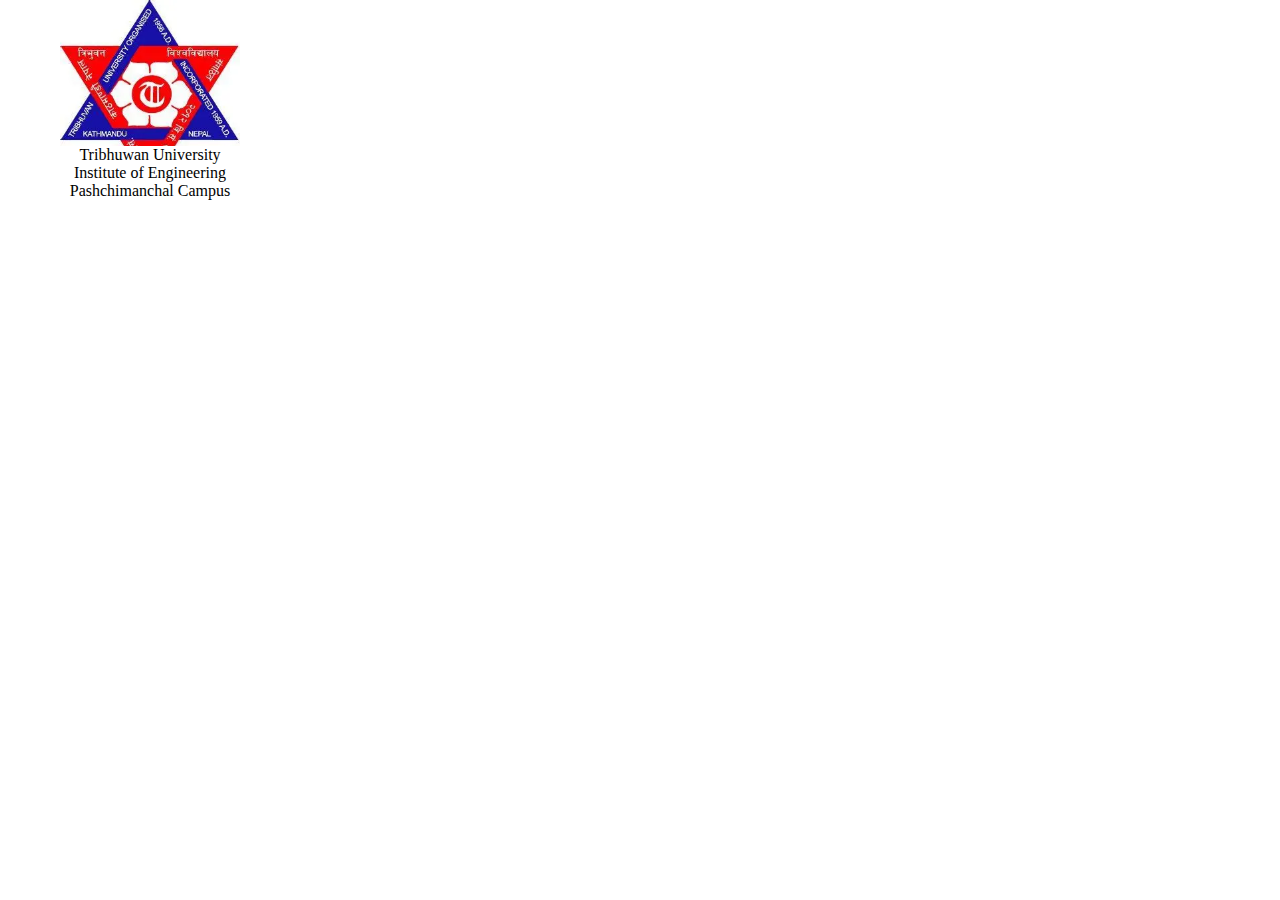
<file: arcgis-touristattraction.html>
<!DOCTYPE html>
<html lang="en">
<head>
    <meta charset="UTF-8">
    <meta name="viewport" content="width=device-width, initial-scale=1.0">
    <title>Tourist Attractions</title>
    <link rel="stylesheet" href="touriststyle.css">
</head>
<body>
    <div class="logo-container">
        <div class="image"></div>
        <div>Tribhuwan University</div>
        <div>Institute of Engineering</div>
        <div>Pashchimanchal Campus</div>
    </div>
    
</body>
</html>
</file>
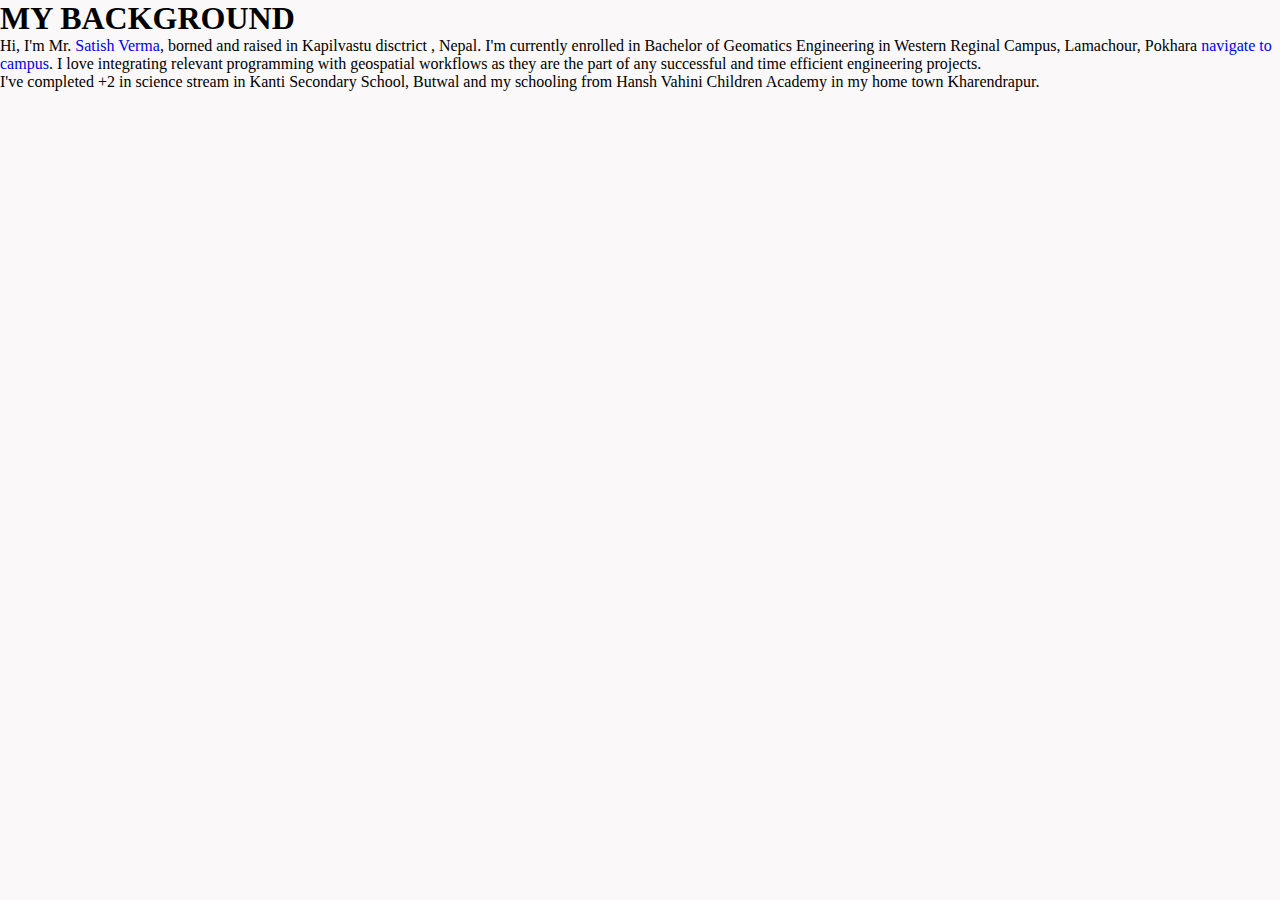
<file: Background.html>
<!DOCTYPE html>
<html lang="en">
<head>
    <meta charset="UTF-8">
    <meta name="viewport" content="width=device-width, initial-scale=1.0">
    <title>Background</title>
    <link rel="stylesheet" href="style.css">
</head>
<body>
    <h1>MY BACKGROUND</h1>
    <main>
        <section class="head1">
            Hi, I'm Mr. <a href="https://www.facebook.com/satish.verma.875750">Satish Verma</a>, borned and raised in Kapilvastu disctrict , Nepal. I'm currently enrolled in Bachelor of Geomatics Engineering in Western Reginal Campus, Lamachour, Pokhara <a href="https://ioepas.edu.np/">navigate to campus</a>. I love integrating relevant programming with geospatial workflows as they are the part of any successful and time efficient engineering projects.
        </section>
        <section class="head2">
            I've completed +2 in science stream in Kanti Secondary School, Butwal and my schooling from Hansh Vahini Children Academy in my home town Kharendrapur. 
        </section>
    </main>
</body>

</html>
</file>
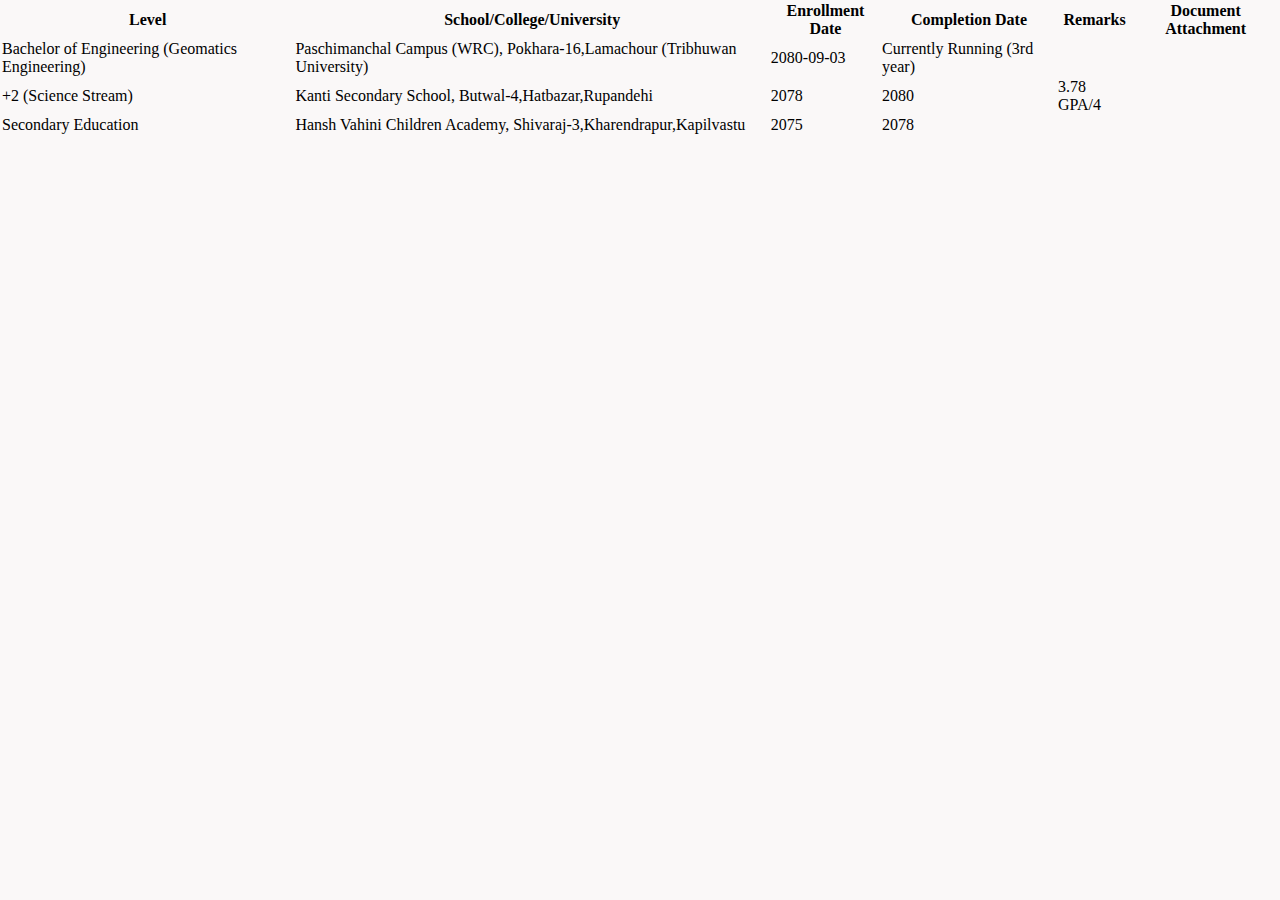
<file: education.html>
<!DOCTYPE html>
<html lang="en">
<head>
    <meta charset="UTF-8">
    <meta name="viewport" content="width=device-width, initial-scale=1.0">
    <title>Education Details</title>
    <link rel="stylesheet" href="style.css">
</head>
<body>
    <table>
        <tr>
        <th>Level</th>
        <th>School/College/University</th>
        <th>Enrollment Date</th>
        <th>Completion Date</th>
        <th>Remarks</th>
        <th>Document Attachment</th> <!--Bachelor certificate here-->
        </tr>

        <tr>
            <td>Bachelor of Engineering (Geomatics Engineering)</td>
            <td>Paschimanchal Campus (WRC), Pokhara-16,Lamachour (Tribhuwan University)</td>
            <td>2080-09-03</td>
            <td>Currently Running (3rd year)</td>
            <td></td>
            <td></td>
        </tr>

        <tr>
            <td>+2 (Science Stream)</td>
            <td>Kanti Secondary School, Butwal-4,Hatbazar,Rupandehi</td>
            <td>2078</td>
            <td>2080</td>
            <td>3.78 GPA/4</td>
            <td></td> <!--+2 certificate link here-->
        </tr>

        <tr>
            <td>Secondary Education</td>
            <td>Hansh Vahini Children Academy, Shivaraj-3,Kharendrapur,Kapilvastu</td>
            <td>2075</td>
            <td>2078</td>
            <td></td>
            <td></td>
        </tr>
    </table>
</body>
</html>
</file>
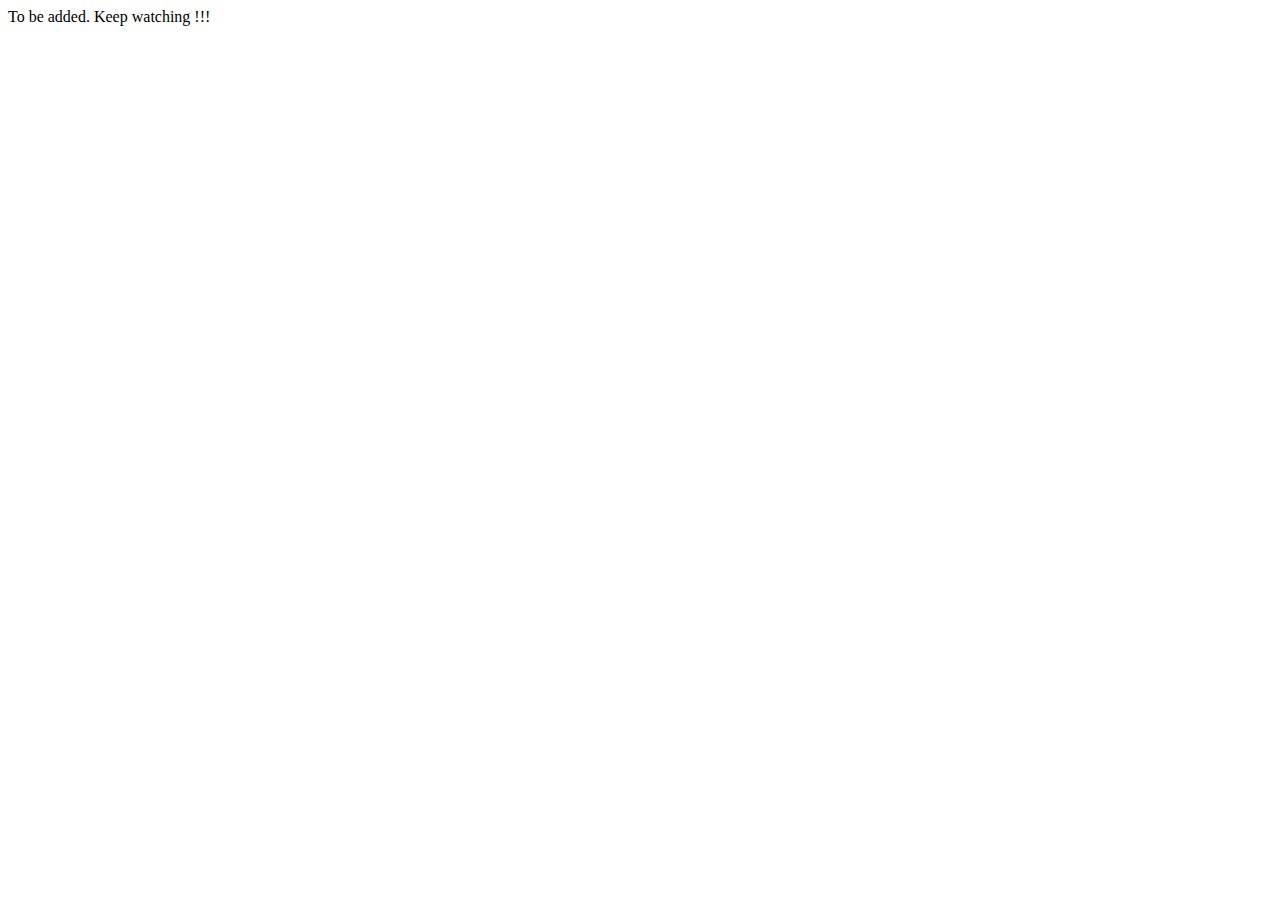
<file: Experiences.html>
<!DOCTYPE html>
<html lang="en">
<head>
    <meta charset="UTF-8">
    <meta name="viewport" content="width=device-width, initial-scale=1.0">
    <title>Experience</title>
    <link rel="experience" href="style.css">
</head>
<body>
    To be added. Keep watching !!!
</body>

</html>
</file>
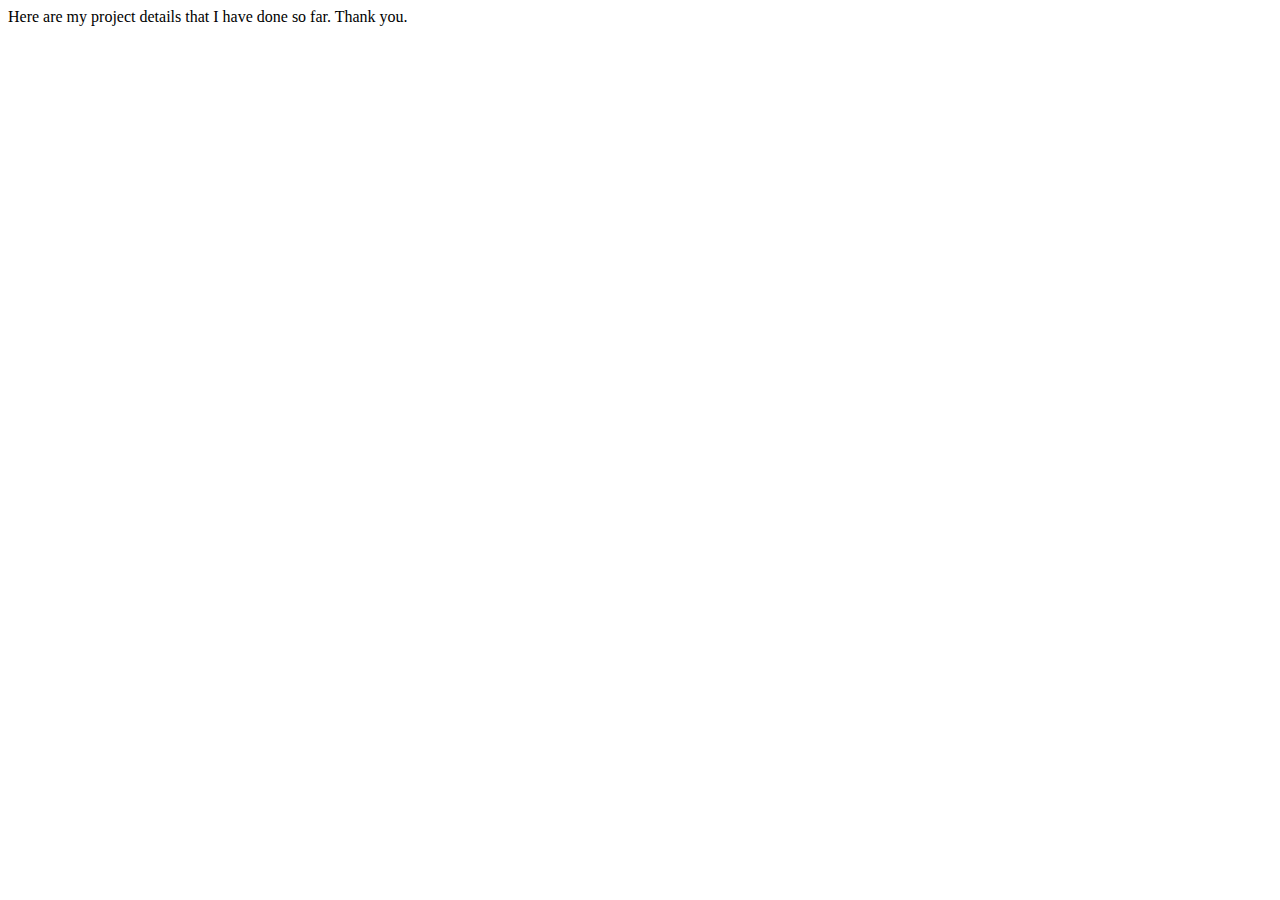
<file: projects.html>
<!DOCTYPE html>
<html lang="en">
<head>
    <meta charset="UTF-8">
    <meta name="viewport" content="width=device-width, initial-scale=1.0">
    <title>Projects</title>
    <link rel="projects" href="projects.html">

</head>
<body>
    Here are my project details that I have done so far. Thank you.
</body>
</html>
</file>
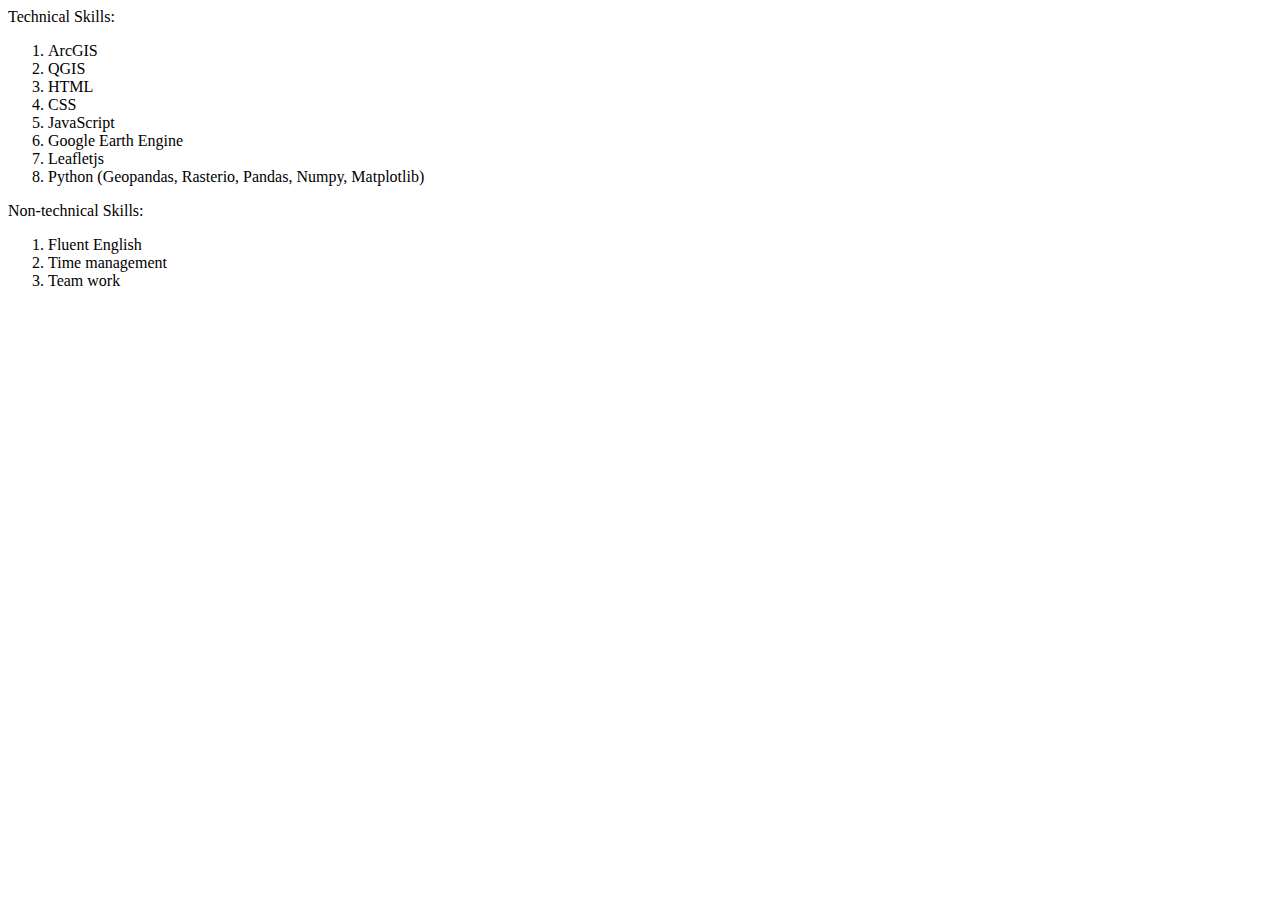
<file: Skills & Education.html>
<!DOCTYPE html>
<html lang="en">
<head>
    <meta charset="UTF-8">
    <meta name="viewport" content="width=device-width, initial-scale=1.0">
    <title>skills</title>
    <link rel="skills" href="style.css">
</head>
<body>
    <main>
        <section>Technical Skills:
            <br>
            <ol>
                <li>ArcGIS</li>
                <li>QGIS</li>
                <li>HTML</li>
                <li>CSS</li>
                <li>JavaScript</li>
                <li>Google Earth Engine</li>
                <li>Leafletjs</li>
                <li>Python (Geopandas, Rasterio, Pandas, Numpy, Matplotlib)</li>              
            </ol>  
    
        </article>
        <article>Non-technical Skills:
            <br>
            <ol>
                <li>Fluent English</li>
                <li>Time management</li>
                <li>Team work</li>
            </ol>
        </article>   
        </section>
    </main>
</body>
</html>
</file>
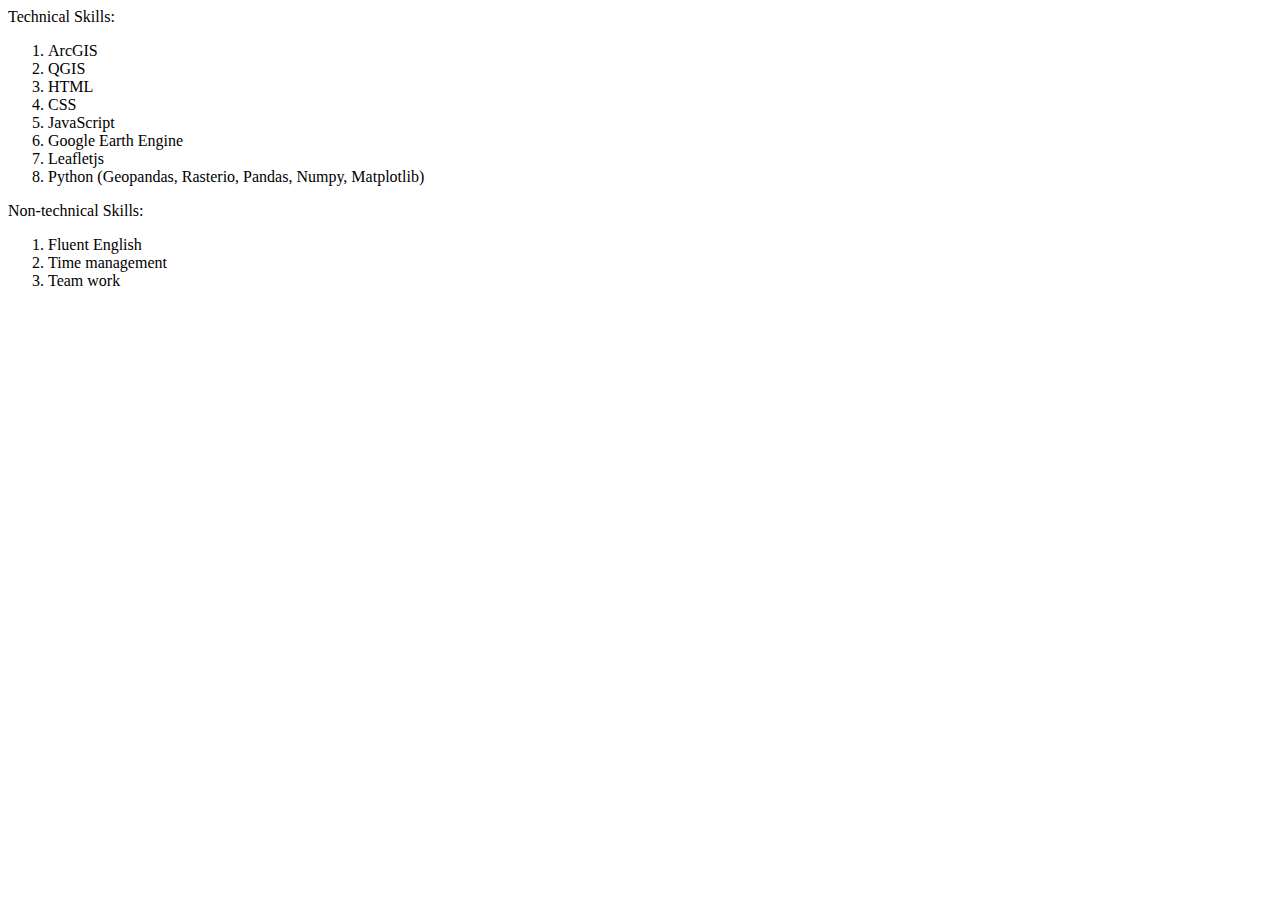
<file: SkillsEducation.html>
<!DOCTYPE html>
<html lang="en">
<head>
    <meta charset="UTF-8">
    <meta name="viewport" content="width=device-width, initial-scale=1.0">
    <title>skills</title>
    <link rel="skills" href="style.css">
</head>
<body>
    <main>
        <section>Technical Skills:
            <br>
            <ol>
                <li>ArcGIS</li>
                <li>QGIS</li>
                <li>HTML</li>
                <li>CSS</li>
                <li>JavaScript</li>
                <li>Google Earth Engine</li>
                <li>Leafletjs</li>
                <li>Python (Geopandas, Rasterio, Pandas, Numpy, Matplotlib)</li>              
            </ol>  
    
        </article>
        <article>Non-technical Skills:
            <br>
            <ol>
                <li>Fluent English</li>
                <li>Time management</li>
                <li>Team work</li>
            </ol>
        </article>   
        </section>
    </main>
</body>
</html>
</file>
<file: touriststyle.css>
*{
    padding:0;
    margin:0;
    box-sizing:border-box;
}
.logo-container{
    height:200px;
    width:300px;
    /* background-color:red; */
    display:flex;
    flex-direction:column;
    align-items:center;
}
.image{
    height:100%;
    width:60%;
    background-image:url("university-logo.webp");
    background-size:cover;

  

}
</file>
<file: style.css>
*{
    margin:0;
    padding:0;
    box-sizing:border-box;
}
body{
    background-color:rgba(238, 231, 231, 0.3)
}
.header{
    height:60px;
    width:100vw;
    background-color:rgb(222, 152, 60);
    display:flex;
    justify-content:space-evenly;
    align-items:center;  
    /* flex-wrap:wrap; */
    overflow-x:auto;
    scroll-snap-type:x mandatory;
    scroll-behavior:smooth;
}

.header span, .footer span{
    font-family:Cambria, Cochin, Georgia, Times, 'Times New Roman', serif;
    font-size:18px;
    margin:0px 5px 0px 5px;
    text-wrap:nowrap;
    scroll-snap-align:none;

}
.border{
    border:1px solid transparent;
}
.border:hover{
    border:1px solid white;
}

.header  a, footer a{
    text-decoration:none;
    color:black;
}
a{
    text-decoration:none;
}
/* boxes in content area*/
.content{
    height:500px;
    width:100vw;
    margin:20px 0px 10px 0px;
    display:flex;
    flex-direction:row;
    align-items:center;
    /* background-color:rgb(169, 215, 169); */
    /* justify-content:space-evenly; */
    overflow-x:auto;
    scroll-snap-type: x mandatory; /* Snap scrolling on the x-axis */
    scroll-behavior: smooth; 

}
.box a{
    position:relative;
    right:150px;
}

.box{
    width:500px;
    height:400px;
    margin-right:3px;
    margin-left:3px;
    background-color:rgba(244, 244, 230, 0.5);
    flex-shrink:0;
    scroll-snap-align: start;
    display:flex;
    flex-direction:column;
    align-items:center;
    justify-content:flex-start;
}

.content::-webkit-scrollbar{
    display:none;
    
}

.image{
    height:98%;
    width:98%;
    background-size:cover;
    background-position:center;

}

.box1 .image{
    background-image:url("LULC_Kapilvastu.jpg");
}

.box2 .image{
    background-image:url("NDVI.png");
}
.box3 .image{
    background-image:url("pix4d.png");
}
.box4 .image{
   background-image:url("qgismodelbuilder.png");
}
.box5 .image{
    background-image:url("touristattractions.jpg");
    background-size:99% 99%;
}
.box6 .image{
    background-color:rgb(30, 29, 94);
}
.box7 .image{
    background-color:rgb(140, 242, 67);
}
.box8 .image{
    background-color:rgb(209, 128, 14);
}

/* more styling */
.welcome{
    margin:45px 0px 0px 0px;
    width:95vw;
    height:80px;
    /* background-color:pink; */
    display:flex;
    align-items:center;
    justify-content:center;
    animation-name:animatetext;
    animation-duration:0.50s;
    animation-timing-function:ease-in;
    animation-iteration-count:infinite;
    animation-direction:alternate;
}
@keyframes animatetext{
    0%{color:black;
        font-size:15px;}
    40%{color:rgb(245, 152, 38);
        font-size:19px;}
    60%{color:rgb(162, 248, 118);
        font-size:12px;}
    80%{color:aquamarine;
        font-size:19px;}
    100%{color:rgb(237, 137, 172);
        font-size:12px;}

}
.quote{
    font-style:italic;
    text-align:justify;
    color:rgb(4, 8, 8);
    margin:0px 15px 0px 15px;
    
}
footer{
    height:60px;
    width:100vw;
    background-color:rgb(218, 202, 99);
    display:flex;
    align-items:center;
    justify-content:space-evenly;
    position:relative;
    bottom:0px;
    /* flex-wrap:wrap; */
     overflow-x:auto;
    scroll-snap-type:x mandatory;
    scroll-behavior:smooth;
}
</file>
